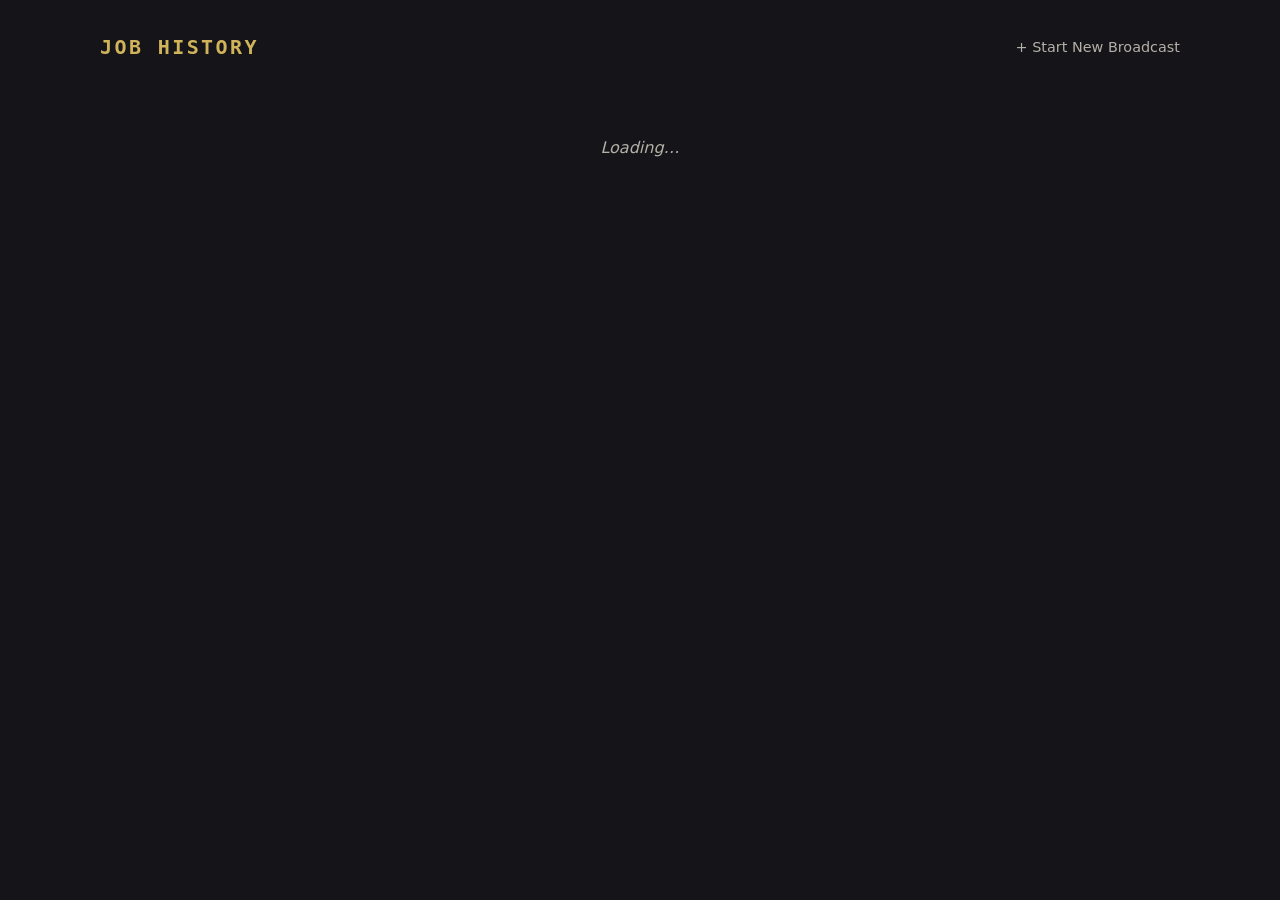
<file: templates/history.html>
<!DOCTYPE html>
<html lang="en">
<head>
    <meta charset="UTF-8">
    <meta name="viewport" content="width=device-width, initial-scale=1.0">
    <title>History — Sermon Broadcaster</title>
    <style>
        :root {
            --bg: #1a1a1e;
            --surface: #24242a;
            --surface-raised: #2e2e36;
            --border: #3a3a44;
            --text: #e8e6e1;
            --text-muted: #9a978f;
            --accent: #c9a84c;
            --accent-dim: #8a7333;
            --green: #5a9a6a;
            --red: #b05050;
            --blue: #5a7a9a;
        }

        * { margin: 0; padding: 0; box-sizing: border-box; }

        body {
            font-family: 'Source Serif 4', Georgia, serif;
            background: var(--bg);
            color: var(--text);
            min-height: 100vh;
            line-height: 1.6;
        }

        .container {
            max-width: 900px;
            margin: 0 auto;
            padding: 3rem 1.5rem;
        }

        header {
            display: flex;
            justify-content: space-between;
            align-items: baseline;
            margin-bottom: 2rem;
            padding-bottom: 1.5rem;
            border-bottom: 1px solid var(--border);
        }

        header h1 {
            font-family: 'IBM Plex Mono', monospace;
            font-size: 1.25rem;
            font-weight: 600;
            letter-spacing: 0.15em;
            text-transform: uppercase;
            color: var(--accent);
        }

        header a {
            font-family: 'IBM Plex Mono', monospace;
            font-size: 0.8rem;
            color: var(--text-muted);
            text-decoration: none;
            letter-spacing: 0.1em;
            text-transform: uppercase;
        }
        header a:hover { color: var(--accent); }

        .job-row {
            background: var(--surface);
            border: 1px solid var(--border);
            border-radius: 6px;
            padding: 1.25rem 1.5rem;
            margin-bottom: 1rem;
        }

        .job-row .top {
            display: flex;
            justify-content: space-between;
            align-items: baseline;
            gap: 1rem;
            margin-bottom: 0.75rem;
            flex-wrap: wrap;
        }

        .job-row .title {
            font-size: 1.05rem;
            color: var(--text);
            font-weight: 600;
        }

        .job-row .date {
            font-family: 'IBM Plex Mono', monospace;
            font-size: 0.75rem;
            color: var(--text-muted);
            letter-spacing: 0.05em;
        }

        .badge {
            display: inline-block;
            font-family: 'IBM Plex Mono', monospace;
            font-size: 0.65rem;
            font-weight: 600;
            letter-spacing: 0.08em;
            text-transform: uppercase;
            padding: 0.18rem 0.55rem;
            border-radius: 3px;
            margin-left: 0.25rem;
        }
        .badge.complete { background: var(--green); color: #fff; }
        .badge.failed   { background: var(--red);   color: #fff; }
        .badge.awaiting_review { background: var(--blue); color: #fff; }
        .badge.queued, .badge.running, .badge.analyzing, .badge.rendering { background: var(--accent-dim); color: #fff; }
        .badge.feedback-none       { background: var(--surface-raised); color: var(--text-muted); }
        .badge.feedback-in_progress{ background: var(--blue); color: #fff; }
        .badge.feedback-submitted  { background: var(--accent-dim); color: #fff; }

        .actions {
            display: flex;
            gap: 0.5rem;
            flex-wrap: wrap;
            margin-top: 0.75rem;
        }

        .btn {
            display: inline-block;
            padding: 0.45rem 0.9rem;
            border-radius: 4px;
            font-family: 'IBM Plex Mono', monospace;
            font-size: 0.75rem;
            font-weight: 600;
            letter-spacing: 0.05em;
            text-decoration: none;
            transition: background 0.2s, opacity 0.2s;
            border: 0;
            cursor: pointer;
        }
        .btn-download {
            background: var(--green);
            color: #fff;
        }
        .btn-download:hover { background: #6aaa7a; }
        .btn-download.disabled {
            background: var(--surface-raised);
            color: var(--text-muted);
            cursor: not-allowed;
            opacity: 0.6;
            text-decoration: line-through;
        }
        .btn-feedback {
            background: var(--accent);
            color: var(--bg);
        }
        .btn-feedback:hover { background: #d4b358; }
        .btn-feedback.submitted {
            background: var(--surface-raised);
            color: var(--accent);
            border: 1px solid var(--accent-dim);
        }
        .btn-delete {
            margin-left: auto;
            background: transparent;
            color: #d98080;
            border: 1px solid var(--red);
        }
        .btn-delete:hover { background: var(--red); color: #fff; }
        .btn-delete:disabled { cursor: wait; opacity: .55; }

        .empty {
            text-align: center;
            color: var(--text-muted);
            font-style: italic;
            padding: 3rem;
        }

        .meta {
            font-family: 'IBM Plex Mono', monospace;
            font-size: 0.75rem;
            color: var(--text-muted);
        }
    </style>
    <link rel="stylesheet" href="/static/ui.css">
</head>
<body>
    <div class="container">
        <header>
            <h1>Job History</h1>
            <a href="/">+ Start New Broadcast</a>
        </header>

        <div id="list">
            <div class="empty">Loading…</div>
        </div>
    </div>

    <script>
        const APP_TIME_ZONE = {{ app_timezone | tojson }};
        const VARIANT_LABELS = {
            'dynamic': 'Dynamic Teaser',
            'stock': 'Stock Teaser',
            'sermon-only': 'Sermon Only',
        };

        function escHtml(s) {
            const d = document.createElement('div');
            d.textContent = s == null ? '' : String(s);
            return d.innerHTML;
        }

        function fmtDate(iso) {
            if (!iso) return '—';
            // Before timestamps carried an explicit offset, production stored
            // UTC as a timezone-less ISO string. Preserve those existing rows.
            const normalized = /(?:Z|[+-]\d\d:\d\d)$/.test(iso) ? iso : `${iso}Z`;
            const d = new Date(normalized);
            if (isNaN(d.getTime())) return iso;
            return d.toLocaleString(undefined, {
                timeZone: APP_TIME_ZONE,
                timeZoneName: 'short',
            });
        }

        function renderRow(job) {
            const r = job.result || {};
            const b = r.boundaries || {};
            const title = b.sermon_title_guess || (job.review && job.review.title) || job.source || '(no title)';
            const statusClass = job.status;

            const fb = job.feedback || { status: 'none' };
            const fbLabel = {
                'none': 'No Feedback',
                'in_progress': 'Feedback in Progress',
                'submitted': 'Feedback Submitted',
            }[fb.status] || fb.status;

            const outputs = (r.outputs || []);
            const downloadHtml = outputs.map(out => {
                const label = VARIANT_LABELS[out.variant] || out.variant || 'Download';
                if (out.available) {
                    return `<a class="btn btn-download" href="/api/download/${encodeURIComponent(out.filename)}">${escHtml(label)}</a>`;
                }
                return `<span class="btn btn-download disabled" title="File expired or removed">${escHtml(label)} (expired)</span>`;
            }).join('');

            let jobAction = '';
            if (job.status === 'awaiting_review') {
                jobAction = `<a class="btn btn-feedback next-action" href="/?job=${encodeURIComponent(job.job_id)}">Continue Review</a>`;
            } else if (['queued', 'running', 'analyzing', 'rendering'].includes(job.status)) {
                jobAction = `<a class="btn btn-feedback next-action" href="/?job=${encodeURIComponent(job.job_id)}">View Progress</a>`;
            } else if (job.status === 'failed') {
                jobAction = `<a class="btn btn-feedback next-action" href="/?job=${encodeURIComponent(job.job_id)}">View Details</a>`;
            } else if (job.status === 'complete') {
                jobAction = `<a class="btn btn-feedback next-action" href="/?job=${encodeURIComponent(job.job_id)}">View Finished Job</a>`;
                if (fb.status === 'none') {
                    jobAction += `<a class="btn btn-feedback" href="/feedback/${encodeURIComponent(job.job_id)}">Submit Feedback</a>`;
                } else if (fb.status === 'in_progress') {
                    jobAction += `<a class="btn btn-feedback" href="/feedback/${encodeURIComponent(job.job_id)}">Continue Feedback</a>`;
                } else if (fb.status === 'submitted' && fb.issue_url) {
                    jobAction += `<a class="btn btn-feedback submitted" href="${escHtml(fb.issue_url)}" target="_blank" rel="noopener">View Issue &rarr;</a>`;
                }
            }

            return `
                <div class="job-row" data-job-row="${escHtml(job.job_id)}">
                    <div class="top">
                        <div>
                            <div class="title">${escHtml(title)}</div>
                            <div class="meta">
                                job ${escHtml(job.job_id)} &middot; target ${escHtml(job.target_duration)}
                                <span class="badge ${statusClass}">${escHtml(job.status.replaceAll("_", " "))}</span>
                                ${fb.status === "none" ? "" : `<span class="badge feedback-${fb.status}">${escHtml(fbLabel)}</span>`}
                            </div>
                        </div>
                        <div class="date">${escHtml(fmtDate(job.created_at))}</div>
                    </div>
                    <div class="actions">
                        ${downloadHtml}
                        ${jobAction}
                        <button class="btn btn-delete" type="button" data-delete-job="${escHtml(job.job_id)}" data-delete-title="${escHtml(title)}">Delete</button>
                    </div>
                </div>
            `;
        }

        async function deleteJob(button) {
            const jobId = button.dataset.deleteJob;
            const title = button.dataset.deleteTitle || 'this job';
            const confirmed = window.confirm(
                `Delete "${title}" (job ${jobId})?\n\n` +
                'This permanently abandons any processing and removes the session, cached review audio, generated downloads, and local feedback records. This cannot be undone.'
            );
            if (!confirmed) return;

            button.disabled = true;
            button.textContent = 'Deleting…';
            try {
                const response = await fetch(`/api/jobs/${encodeURIComponent(jobId)}`, {method: 'DELETE'});
                const data = await response.json();
                if (!response.ok) throw new Error(data.error || 'The job could not be deleted.');
                const row = button.closest('[data-job-row]');
                if (row) row.remove();
                const list = document.getElementById('list');
                if (!list.querySelector('[data-job-row]')) {
                    list.innerHTML = '<div class="empty">No jobs yet.</div>';
                }
            } catch (error) {
                button.disabled = false;
                button.textContent = 'Delete';
                window.alert(error.message);
            }
        }

        document.getElementById('list').addEventListener('click', event => {
            const button = event.target.closest('[data-delete-job]');
            if (button) deleteJob(button);
        });

        fetch('/api/history')
            .then(r => r.json())
            .then(jobs => {
                const list = document.getElementById('list');
                if (!jobs.length) {
                    list.innerHTML = '<div class="empty">No jobs yet.</div>';
                    return;
                }
                list.innerHTML = jobs.map(renderRow).join('');
            })
            .catch(err => {
                document.getElementById('list').innerHTML =
                    `<div class="empty">Failed to load history: ${escHtml(err.message)}</div>`;
            });
    </script>
</body>
</html>
</file>
<file: static/ui.css>
/* Shared visual language for setup, editing, history, and feedback. */
:root { --bg:#151519; --surface:#222228; --raised:#2b2b33; --surface-raised:#2b2b33; --border:#3d3d48; --text:#f0eee8; --muted:#b4b0a7; --text-muted:#b4b0a7; --accent:#d1b35a; --accent-dark:#8e793c; --accent-dim:#8e793c; --green:#62a775; --red:#c56565; --blue:#6c8eae; }
body { font-family:system-ui,-apple-system,BlinkMacSystemFont,"Segoe UI",sans-serif; font-size:16px; line-height:1.55; }
button,input,select,textarea,.field input[type=text],.field select,.field textarea { font:inherit; }
.shell,.container { max-width:1120px; margin:0 auto; padding:2.2rem 1.25rem 4rem; }
header { align-items:center; gap:1rem; border:0; padding-bottom:0; margin-bottom:1.8rem; }
header h1 { font:700 1.25rem ui-monospace,monospace; letter-spacing:.12em; }
header p { font-family:Georgia,serif; font-size:1.05rem; }
header a { font:500 .9rem system-ui,sans-serif; text-transform:none; letter-spacing:0; }
label,.choice,button,.btn,.download,.metric-label,.field label,.badge { font-family:inherit; text-transform:none; letter-spacing:0; }
label,.field label { font-size:.9rem; }
.choice { padding:1rem; font-size:.95rem; color:var(--text); gap:.8rem; }
.choice input { flex:0 0 18px; margin-top:.2rem; }
.choice small { display:block; font-size:.85rem; line-height:1.5; margin-top:.25rem; }
.choice:has(input:checked) { border-color:var(--accent); background:rgba(209,179,90,.065); }
.choice:has(input:disabled):not(:has(input:checked)) { opacity:.55; cursor:default; }
.setup-section { min-width:0; margin:0 0 1.25rem; padding:0; border:0; }
.setup-section legend { color:var(--accent); font-weight:600; padding:0; margin-bottom:.8rem; }
.helper { font-size:.85rem; color:var(--muted); margin:.6rem 0; }
input[type=file] { font-size:.85rem; padding:.6rem; }
input::file-selector-button { border:1px solid var(--border); border-radius:5px; background:var(--raised); color:var(--text); padding:.45rem .6rem; margin-right:.7rem; font:inherit; cursor:pointer; }
button,.btn,.small-btn,.marker-btn { min-height:38px; font-size:.85rem; }
.primary { font-size:.95rem; letter-spacing:0; text-transform:none; }
.secondary,.btn,.download { font-size:.9rem; }
.primary,.download,.btn-download { color:var(--bg); }
.panel h2 { font-family:inherit; font-size:1.25rem; text-transform:none; letter-spacing:0; }
.panel,.job-row,.summary-editor { border-radius:10px; }
.panel-intro { font-size:.95rem; }
.badge { font-size:.78rem; border-radius:99px; padding:.25rem .65rem; }
.badge.ready,.badge.complete { background:rgba(98,167,117,.18); color:#8ed5a3; }
.badge.awaiting_review { background:rgba(108,142,174,.18); color:#aacbe9; }
.badge.failed,.badge.error { background:rgba(197,101,101,.18); color:#f4a8a8; }
.time,.metric-value,.marker-row .value { font-variant-numeric:tabular-nums; }
.metric-label { font-size:.8rem; }
.metric-value { font-size:1.1rem; }
.transport { margin-top:1.25rem; }
.edit-transport { margin:.85rem 0; }
.edit-transport input[type=range] { flex:1; min-width:90px; accent-color:var(--accent); }
.edit-transport label { margin-left:0; }
#waveform { height:180px; }
.precision-tools { margin-top:1.2rem; }
summary { cursor:pointer; color:var(--text); padding:.65rem 0; font-size:.9rem; }
.marker-grid { grid-template-columns:repeat(2,minmax(0,1fr)); }
.marker-row { grid-template-columns:75px 110px 1fr; }
.marker-row .value { width:100%; }
.marker-btn { background:var(--raised); border-color:var(--green); }
.marker-group.teaser .marker-btn { background:var(--raised); }
.cuts-panel { position:relative; }
.cuts-panel > .secondary { float:right; }
.cuts-panel .primary { background:var(--red); width:auto; margin:0; }
.preview-row:empty { display:none; }
#sourceAudio { display:none; }
.segment { font:1rem/1.65 Georgia,serif; }
.segment .time { font-size:.8rem; }
.processing-stages { display:flex; gap:.7rem; flex-wrap:wrap; padding:0; list-style:none; margin:1.4rem 0; }
.processing-stages li { flex:1; min-width:130px; padding:.65rem; color:var(--muted); border-top:3px solid var(--border); font-size:.85rem; }
.processing-stages .current { border-color:var(--accent); color:var(--accent); }
.processing-stages .done { border-color:var(--green); }
.output-preview { margin-top:1.5rem; padding:1rem; border:1px solid var(--border); border-radius:8px; }
.output-preview h3 { font-size:1rem; margin:0; }
audio { color-scheme:dark; }
.actions .btn-feedback:not(.next-action) { background:var(--raised); color:var(--text); }
.job-row .meta,.job-row .date,.sub { font-family:inherit; font-size:.85rem; letter-spacing:0; }
.job-row .title { font-size:1.15rem; }
.bubble { font-size:1rem; }
.bubble .who,.bubble .ts { font-family:inherit; font-size:.8rem; letter-spacing:0; }
.input-row button { min-height:44px; }
:focus-visible { outline:2px solid var(--accent); outline-offset:3px; }
@media(max-width:820px) { .source-grid,.workspace-grid,.marker-grid { grid-template-columns:1fr; } .plan { position:static; } }
@media(max-width:540px) {
 .shell,.container { padding:1.25rem .85rem 3rem; } header { flex-wrap:wrap; } header h1 { font-size:1.05rem; } .panel { padding:1rem; }
 .steps { gap:.3rem; } .step { padding:.6rem .25rem; font-size:.65rem; letter-spacing:0; }
 .editor-head,.transport { flex-wrap:wrap; } .marker-row { grid-template-columns:50px minmax(0,1fr); } .marker-controls { grid-column:1/-1; justify-content:flex-start; }
 .wave-legend { flex-wrap:wrap; } .choice { padding:.8rem; } .job-row { padding:1rem; } .btn-delete { margin-left:0; } .bubble { max-width:100%; } .input-row { flex-wrap:wrap; } .input-row textarea { min-width:0; width:100%; }
}
</file>
